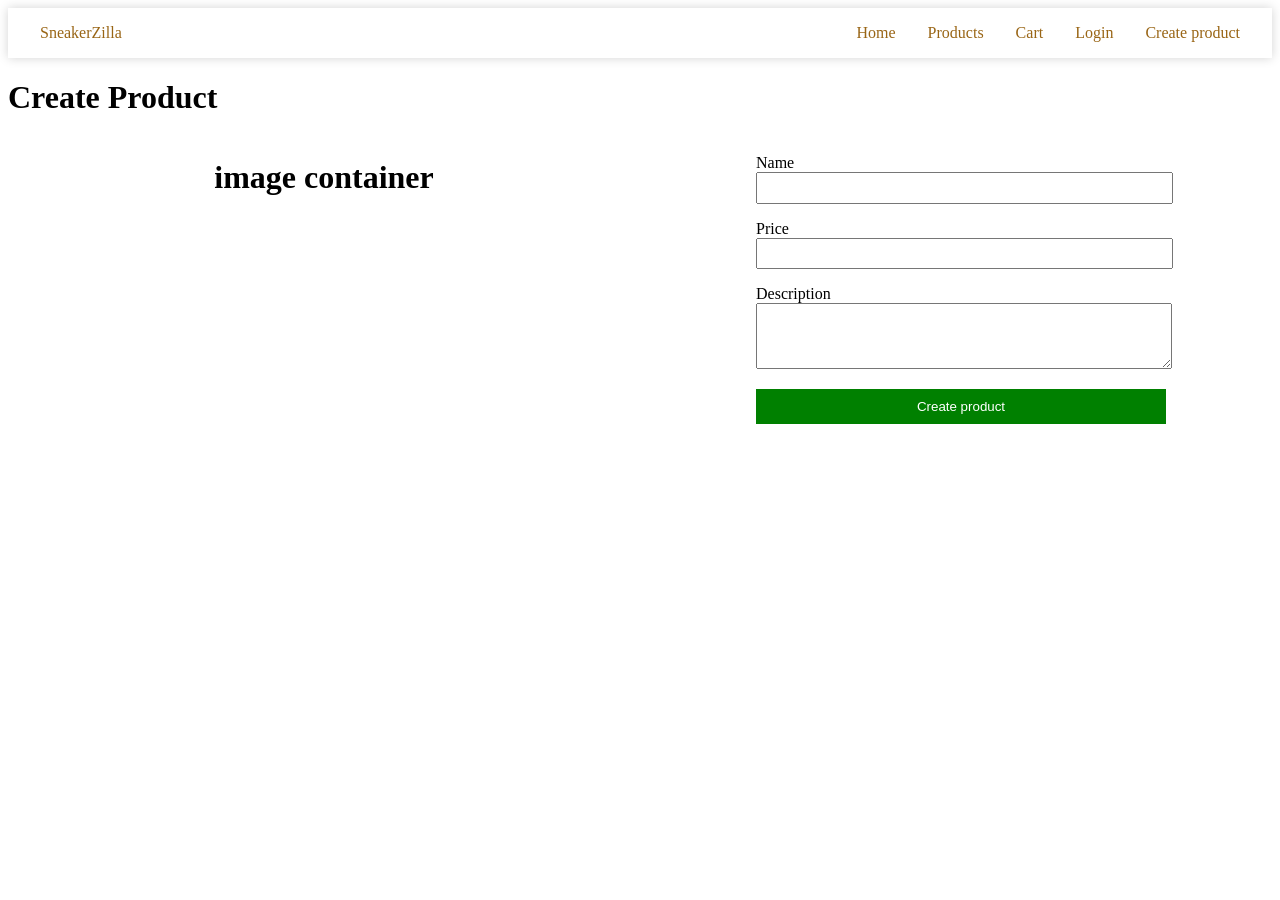
<file: codefiles/add.html>
<!DOCTYPE html>
<html lang="en">
  <head>
    <meta charset="UTF-8" />
    <meta name="viewport" content="width=device-width, initial-scale=1.0" />
    <title>Add Product</title>
    <link href="css/style.css" rel="stylesheet" />
    <link rel="icon" href="data:;base64,=" />
  </head>
  <body>
    <!-- nav -->
    <div class="nav-container">
      <nav>
        <ul class="nav-list">
          <li class="nav-item">
            <a href="index.html" id="logo">SneakerZilla</a>
          </li>
          <li class="nav-item">
            <a href="index.html">Home</a>
          </li>
          <li class="nav-item">
            <a href="products.html">Products</a>
          </li>
          <li class="nav-item">
            <a href="cart.html">Cart</a>
          </li>
          <li class="nav-item">
            <a href="login.html">Login</a>
          </li>
          <li class="nav-item">
            <a href="add.html">Create product</a>
          </li>
        </ul>
      </nav>
    </div>
    <!-- nav ends -->
    <h1>Create Product</h1>
    <div class="creation-container">
      <!-- <div class="menu-container"></div> -->

      <div class="upload-image">
        <h1>image container</h1>
      </div>

      <form class="creation-form">
        <div class="message-container"></div>

        <div>
          <label for="name">Name</label>
          <input id="name" />
        </div>
        <div>
          <label for="price">Price</label>
          <input id="price" />
        </div>
        <div>
          <label for="description">Description</label>
          <textarea id="description"></textarea>
        </div>
        <button class="createBtn">Create product</button>
      </form>
    </div>
    <script src="js/add.js" type="module"></script>
  </body>
</html>
</file>
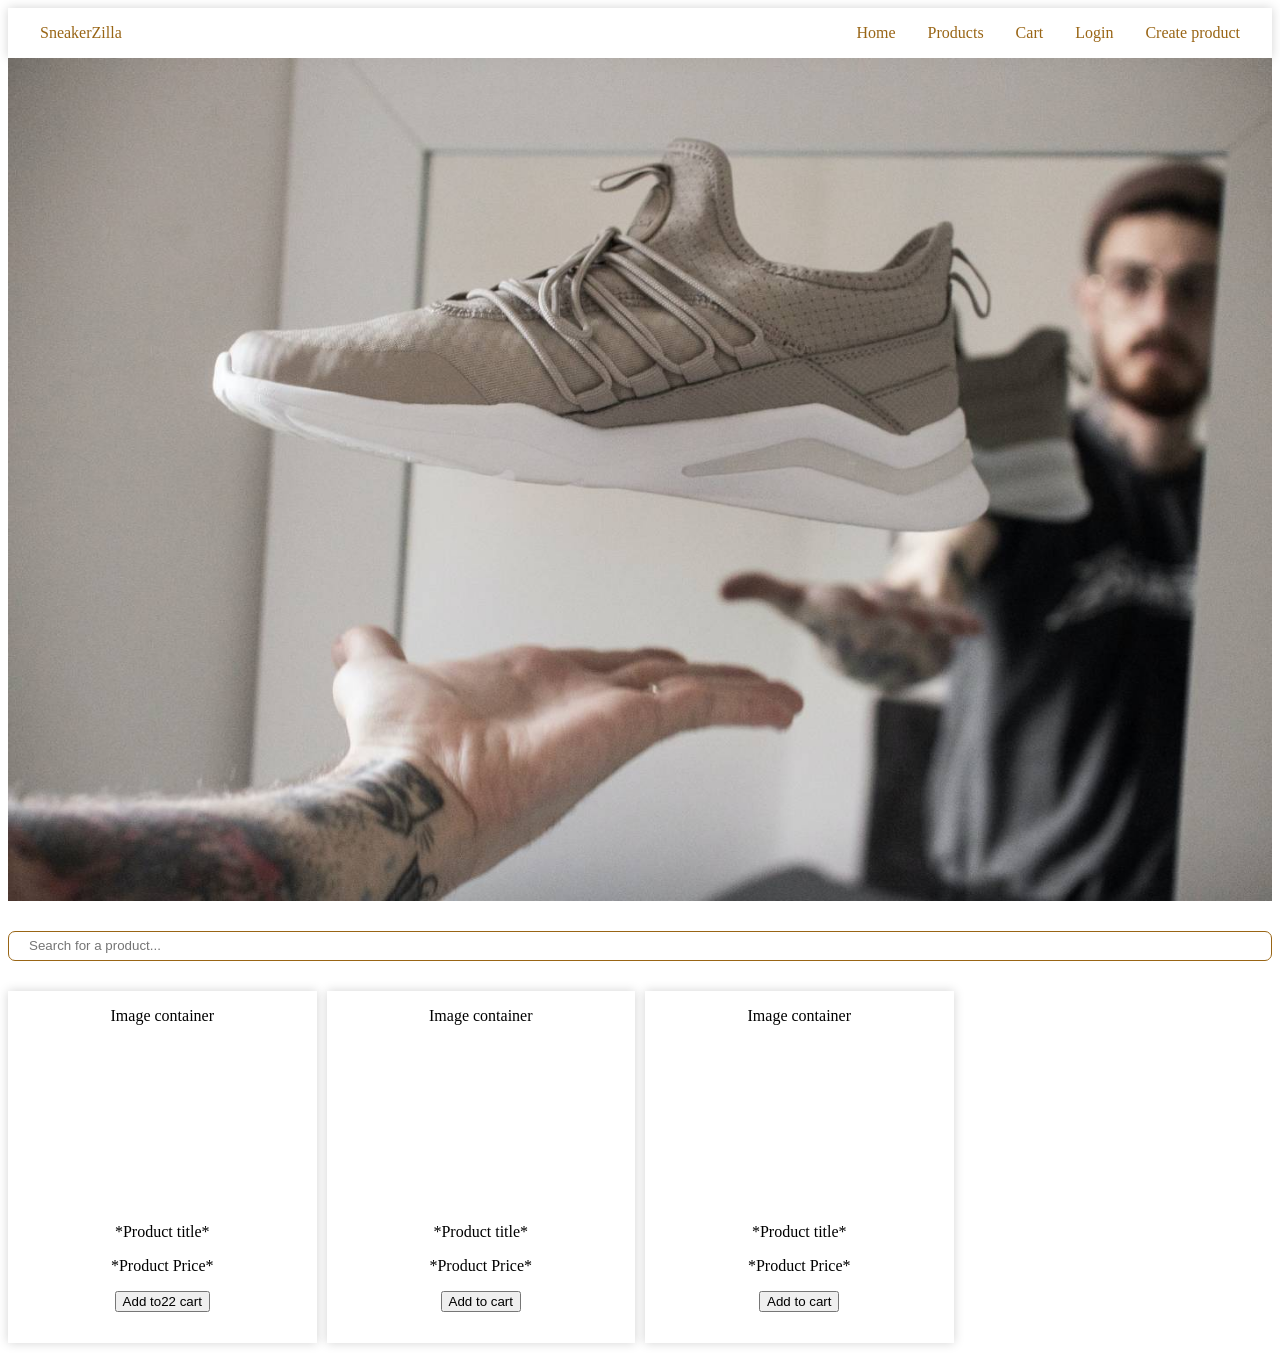
<file: codefiles/products.html>
<html lang="en">
  <head>
    <meta charset="UTF-8" />
    <meta name="viewport" content="width=device-width, initial-scale=1.0" />
    <link rel="stylesheet" href="css/style.css" />
    <title>Home</title>
  </head>
  <body>
    <!-- HEADER SECTION-->
    <!-- nav -->
    <div class="nav-container">
      <nav>
        <ul class="nav-list">
          <li class="nav-item">
            <a href="index.html" id="logo">SneakerZilla</a>
          </li>
          <li class="nav-item">
            <a href="index.html">Home</a>
          </li>
          <li class="nav-item">
            <a href="products.html">Products</a>
          </li>
          <li class="nav-item">
            <a href="cart.html">Cart</a>
          </li>
          <li class="nav-item">
            <a href="login.html">Login</a>
          </li>
          <li class="nav-item">
            <a href="add.html">Create product</a>
          </li>
        </ul>
      </nav>
    </div>
    <!-- nav ends -->
    <!-- HEADER SECTION-->

    <div class="products-header">
      <img src="img/product-header.jpg" alt="" />
    </div>

    <div class="product-search">
      <input
        type="text"
        name="search"
        placeholder="Search for a product..."
        id="search"
      />
    </div>

    <div class="product-container">
      <div class="product-card">
        <div class="image-container"><p>Image container</p></div>
        <div class="info-container">
          <p class="product-title">*Product title*</p>
          <p class="product-price">*Product Price*</p>
          <button class="btnAdc">Add to22 cart</button>
        </div>
      </div>

      <div class="product-card">
        <div class="image-container"><p>Image container</p></div>
        <div class="info-container">
          <p class="product-title">*Product title*</p>
          <p class="product-price">*Product Price*</p>
          <button class="btnAdc">Add to cart</button>
        </div>
      </div>

      <div class="product-card">
        <div class="image-container"><p>Image container</p></div>
        <div class="info-container">
          <p class="product-title">*Product title*</p>
          <p class="product-price">*Product Price*</p>
          <button class="btnAdc">Add to cart</button>
        </div>
      </div>
    </div>

    <script src="js/products.js" type="module"></script>
  </body>
</html>
</file>
<file: codefiles/css/style.css>
@charset "UTF-8";
/* Text */
/* Button-backgrounds */
/* Button-text-color */
.home-header {
  display: block;
  max-width: 1440px;
  margin: 0 auto;
}

.home-header img {
  width: 100%;
}

.products-header {
  max-width: 1440px;
  margin: 0 auto;
}

.products-header img {
  width: 100%;
}

.cart-heading {
  margin: 0 auto;
}

/* PRODUCT SECTION */
.product-search {
  max-width: 1440px;
  margin: 0 auto;
  text-align: center;
}

#search {
  margin-top: 30px;
  width: 100%;
  height: 30px;
  border: 1px solid #996515;
  border-radius: 7px;
  margin-bottom: 30px;
  padding-left: 20px;
}

#redirect {
  text-decoration: none;
  color: black;
}

.product-container {
  display: -ms-grid;
  display: grid;
  -ms-grid-columns: (minmax(250px, 1fr))[auto-fill];
      grid-template-columns: repeat(auto-fill, minmax(250px, 1fr));
  grid-gap: 10px;
  text-align: center;
  max-width: 1440px;
  margin: 0 auto;
  margin-bottom: 20px;
}

.product-card {
  -webkit-box-shadow: 0px 0px 10px lightgray;
          box-shadow: 0px 0px 10px lightgray;
}

.product-card .image-container {
  min-height: 200px;
}

.product-card .info-container {
  text-align: center;
  min-height: 120px;
}

/* PRODUCT SECTION ENDS*/
/* PRODUCT DETAILS*/
.details-container {
  display: -ms-grid;
  display: grid;
  -ms-grid-columns: 1fr 1fr;
      grid-template-columns: 1fr 1fr;
  justify-items: center;
  /* grid-template-columns: repeat(auto-fill, minmax(720px, 2fr)); */
}

/* PRODUCT DETAILS ENDS */
/* ATC BUTTON */
.btnAtc {
  width: 70%;
  margin: 0 auto;
  height: 30px;
  background-color: white;
  color: #996515;
  border: 1px solid #996515;
  cursor: pointer;
}

/* ATC BUTTON ENDS */
/* CREATE PRODUCT */
.creation-container {
  display: -ms-grid;
  display: grid;
  -ms-grid-columns: 1fr 1fr;
      grid-template-columns: 1fr 1fr;
  justify-items: center;
  /* grid-template-columns: repeat(auto-fill, minmax(720px, 2fr)); */
}

.creation-form {
  width: 100%;
}

#description {
  max-width: 410px;
  min-width: 410px;
  min-height: 60px;
}

.createBtn {
  max-width: 410px;
  min-width: 410px;
  min-height: 35px;
  background-color: green;
  color: white;
  border: none;
  cursor: pointer;
}

.upload-image  {
  width: 100%;
  border: 1px solid black;
}

/* CREATE PRODUCT ENDS */
.toggle {
  display: none;
}

.message {
  width: 100%;
  padding: 1rem;
  border: 1px solid grey;
  color: grey;
}

.message.error {
  border-color: red;
  color: white;
  background: red;
}

.message.warning {
  border-color: orange;
  color: white;
  background: orange;
}

.message.success {
  border-color: green;
  color: white;
  background: green;
}

.nav-list {
  background-color: white;
  -webkit-box-shadow: 0px 0px 10px lightgray;
          box-shadow: 0px 0px 10px lightgray;
  margin: 0;
  padding: 1rem 0;
  /* border-radius:  */
  display: -webkit-box;
  display: -ms-flexbox;
  display: flex;
  -webkit-box-pack: end;
      -ms-flex-pack: end;
          justify-content: flex-end;
  -webkit-box-align: center;
      -ms-flex-align: center;
          align-items: center;
}

.nav-item {
  list-style: none;
  margin-right: 2rem;
}

.nav-item a {
  text-decoration: none;
  color: #996515;
}

.nav-item:first-child {
  margin-right: auto;
  margin-left: 2rem;
}

.nav-item a:hover {
  text-decoration: underline;
}

#logo {
  color: #996515 !important;
}

label {
  display: block;
}

form {
  max-width: 400px;
  margin: 0 auto;
}

form > div {
  margin-bottom: 1rem;
}

form input {
  width: 100%;
  padding: 0.4rem;
}

#login {
  margin-top: 30px;
  width: 100%;
  height: 40px;
  background-color: darkblue;
  color: white;
  border: none;
  cursor: pointer;
}

/* SHIPPING SECTION */
.shipping {
  display: -ms-grid;
  display: grid;
  -ms-grid-columns: 1fr 1fr 1fr;
      grid-template-columns: 1fr 1fr 1fr;
  grid-gap: 0.5em;
  max-width: 1440px;
  margin: 0 auto;
  margin-top: 30px;
}

.shipping > div {
  /* background: #eee; */
  padding: 1em;
}

.shipping-content {
  text-align: center;
  font-size: 1.3rem;
  color: #996515;
}

/* SHIPPING SECTION ENDS */
.details-container {
  display: -ms-grid;
  display: grid;
  -ms-grid-columns: 1fr 1fr;
      grid-template-columns: 1fr 1fr;
  justify-items: center;
  /* grid-template-columns: repeat(auto-fill, minmax(720px, 2fr)); */
}

.cont-align {
  padding-top: 30px;
}

.detail-info {
  text-align: center;
  padding-top: 100px;
}

.message {
  width: 100%;
  padding: 1rem;
  border: 1px solid grey;
  color: grey;
}

.message.error {
  border-color: red;
  color: white;
  background: red;
}

.message.warning {
  border-color: orange;
  color: white;
  background: orange;
}

.message.success {
  border-color: green;
  color: white;
  background: green;
}
/*# sourceMappingURL=style.css.map */
</file>
